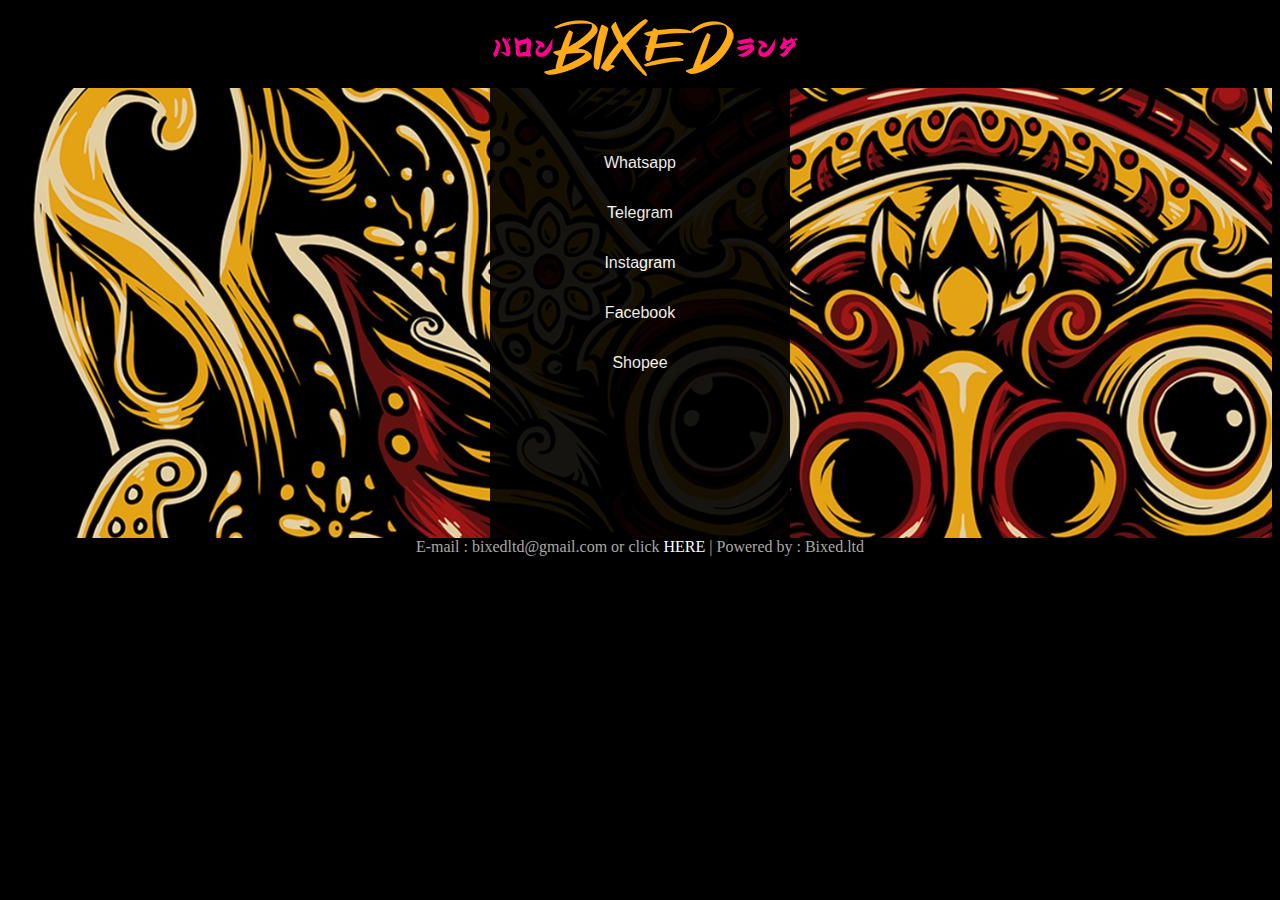
<file: index.html>
<!DOCTYPE html>
<html>
<head>
	<meta charset="utf-8">
	<meta name="viewport" content="width=device-width, initial-scale=1">
	<title>BIXED.LTD</title>
	<link rel="stylesheet" type="text/css" href="style2.css">
</head>
<body>

	<!--header-->
	<div class="header">
		<img src="front2.png">
	</div>

<div id="container">

<!--main-->
	<div class="main">
		<div><a href="Whatsapp">Whatsapp</a></div>
		<div><a href="https://t.me/ceceparii">Telegram</a></div>
		<div><a href="https://instagram.com/bixed.ltd">Instagram</a></div>
		<div><a href="https://">Facebook</a></div>
		<div><a href="https://shopee.co.id/bixed">Shopee</a></div>
	</div>
	<div class="bg"></div>

</div>

<!--footer-->
	<div class="footer">E-mail : bixedltd@gmail.com or click <a href="mailto:bixedltd@gmailcom">HERE</a> | Powered by : Bixed.ltd</div>

</body>
</html>
</file>
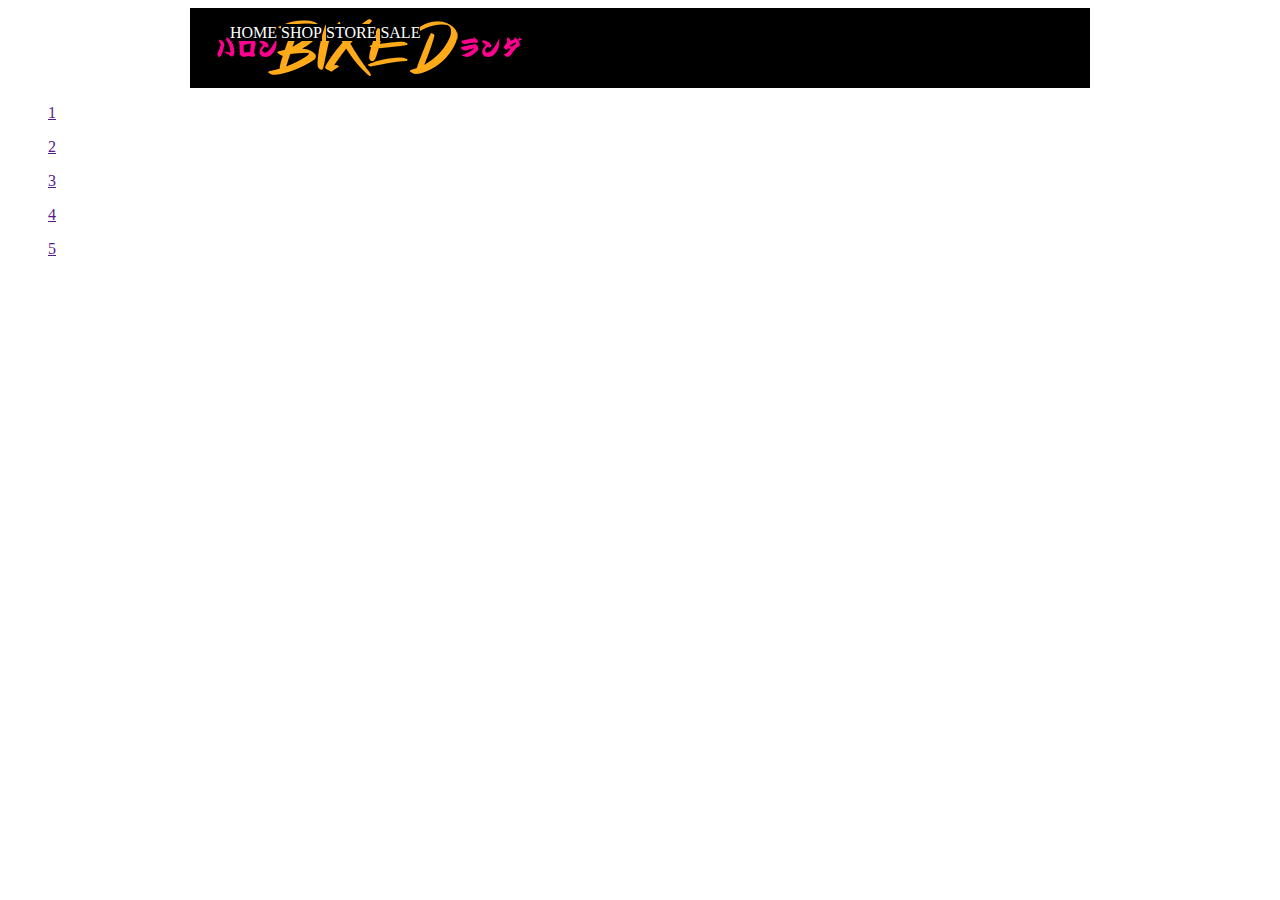
<file: Website.html>
<!DOCTYPE html>
<html lang="en">
<head>
    <meta charset="UTF-8">
    <meta http-equiv="X-UA-Compatible" content="IE=edge">
    <meta name="viewport" content="width=device-width, initial-scale=1.0">
    <title>bixed</title>
    <link rel="stylesheet" href="webstyle.css">
</head>
<body>

<!--header-->
    <div class="header"><div class="mnhd">
            <ul>
                <p><a href="test2.html" target="_blank">HOME</a></p>
                <p><a href="">SHOP</a></p>
                <p><a href="">STORE</a></p>
                <p><a href="">SALE</a></p>
            </ul>
        </div><div class="logo">
            <img src="front2.png" alt="bixed"> </div><div class="schd">
            search
        </div>
    </div>
    <ul>
        <p><a href="">1</a></p>
        <p><a href="">2</a></p>
        <p><a href="">3</a></p>
        <p><a href="">4</a></p>
        <p><a href="">5</a></p>
    </ul>
</body>
</html>
</file>
<file: style2.css>
body {
	background-color: black;
}

a:link, a:visited {
  background-color: black;
  color: white;
  text-align: center;
  text-decoration: none;
  display: inline-block;
}

a:hover, a:active {
  background-color: whitesmoke; color: black;
  width: 300px;
}
}

a {
	text-decoration: none; text-align: center; color: ghostwhite;
	font-family: kanit, sans-serif; border: ghostwhite;
}

#container {
	background-image: url("barong2.jpg");
	margin-left: auto; margin-right: auto;
	position: relative; max-width: 1280px; top: 0px;
}

.header {
	margin-right: auto; margin-left: auto;
	height: 80px; background-color: black;
	text-align: center;
}

.main {
	text-align: center; margin-right: auto; margin-left: auto;
	padding-top: 50px;	
	background-color: black; opacity: 90%; width: 300px; height: 400px;
	line-height: 50px;
	font-family: kanit, sans-serif;
}

.bg {
	background-color: black; opacity: 90%;
	width: 100%;
	height: 100%;
}

.footer {
	background-color: black; bottom: 0px;
	text-align: center; position: relative; color: darkgrey;
	margin-left: auto; margin-right: auto;

}


.footer a:hover, a:active {
  background-color: whitesmoke; color: black;
}
</file>
<file: webstyle.css>
/*header*/

.header { 
    max-width: 900px; margin-left: auto; margin-right: auto;
    background-color: black; height: 80px;
}

.mnhd {
    width: 300px;
    position: absolute;
}
.mnhd a {
    text-decoration: none; background-color: black; color: white;
}
.mnhd p {
    display: inline;
}
.logo {
    background-color: black; height: 80px;

}

div.schd {
    color: white;
    max-width: 300px; height: auto; margin-left: 600px;
    right: 0px; text-align: right; padding-right: 50px;
    padding-top: 50px;
}
</file>
